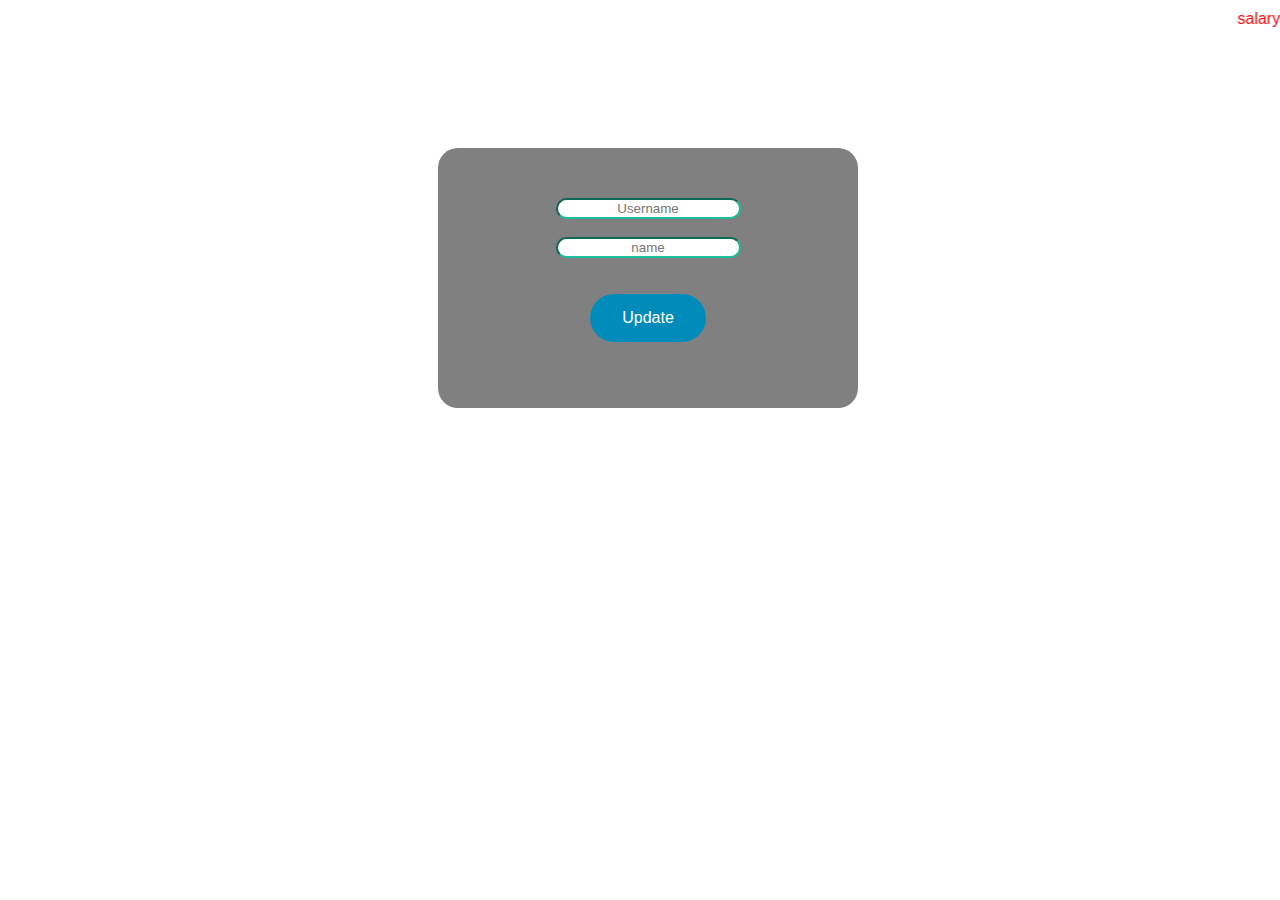
<file: adminup.html>
<html>
<head>
<title>Pay slip form</title>
<style>
body {
width:100%;
  background-color: white;
  text-align: center;
  color: red;
  font-family: Arial, Helvetica, sans-serif;
  }
  #frame{  
  border: blue 6px;  
  width:25%;  
  border-radius: 20px;  
  margin: 120px auto;  
  background:gray; 
  padding: 50px;  
  }  
  #aji
  {
  hight:1000%;
  /*mbackground-image: url("https://paysquare.com/wp-content/uploads/2019/08/Statutory-compliances-768x512.jpg");*/
 background-image: url("https://previews.123rf.com/images/kchung/kchung1508/kchung150800518/43686663-male-hand-pressing-payroll-key-button-over-blue-abstract-background.jpg");
  /*background-image:url("https://images8.alphacoders.com/407/thumbbig-407198.jpg");*/
padding:1px;

}
.button{
background-color: #008CBA;;
border:none; 
color:white;
padding:15px 32px;
text-algin: center; 
display:inline-block;
font-size:16px; 
}
.button1 {border-radius: 40px;}
.mq{
color: black;
}
.user{
border-color:#1abc9c;
border-radius:40px;
}
.pass{
border-color:#1abc9c;}
.h{
color: white;
font-size:16px;
text-algin: center;

}

img{
border-radius:50px;
}
input[type="text"]::placeholder {  
 text-align: center; 
 } 
 input[type="password"]::placeholder
 {
 text-algin: center;
 }
 marquee{
 color: red;
 bgcolor:red;
 }
</style>
</head>
<meta name="viewport" content="width=device-width, initial-scale=0.5">
<body>
<div id="aji"></div>
<marquee > salary slip data </marquee>
<div id="frame">
<form name="files" action="action.php" method="POST">
</b>
<input class="user" type = "text" placeholder ="Username"name="user" required/>
</br>
</br>
<input class= "user"type="text"placeholder="name" name="name" required/></br>
</br>
</br>
<a href="logdata.js" >
<button class="button button1" type="submit">Update</button>
</form>
</h1>
</div>
</body>
</html>
</file>
